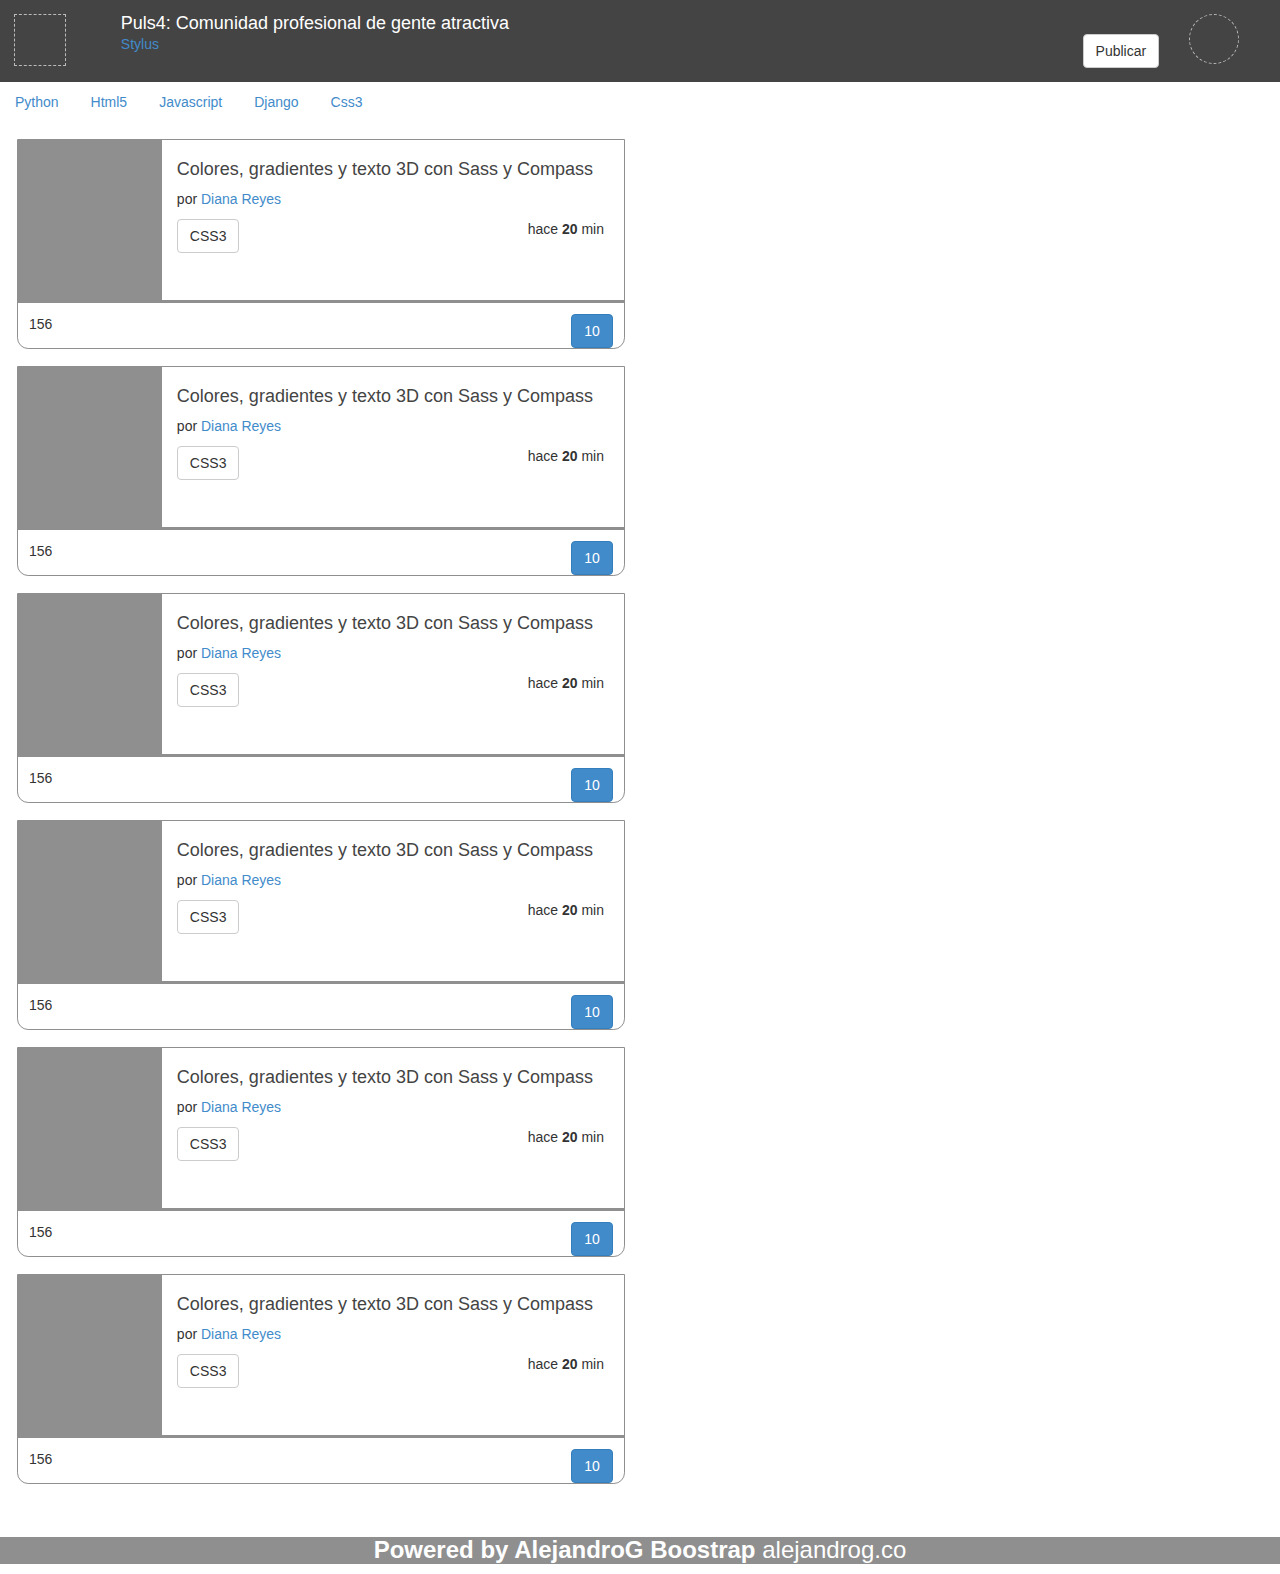
<file: index.html>
<!DOCTYPE html>
<html lang="es">
    <head>
        <meta charset="utf-8" />
        <meta name="viewport" 
		content="width=device-width, initial-scale=1, maximum-scale=1" />
        <title>Puls4: Comunidad para gente atractiva y millonaria</title>
        <meta name="description" content="">
        <link rel="stylesheet" href="bootstrap.css">
        <link rel="stylesheet" href="puls4.css" />  
    </head>
    <body>
        <header class="row">
            <div class="logo col-xs-1">
                <figure></figure>
            </div>
            <div class="titular col-xs-10">
			<h1 class="titulo">
				Puls4: Comunidad profesional de gente atractiva
			</h1>
			<div>
				<a class="filtro" href="#">
					Stylus
				</a>
				<a class="publicar pull-right btn btn-default" href="#">
					Publicar
				</a>
			</div>
			</div>
            <div class="usuario col-xs-1">
                <figure class="avatar">
                    
                </figure>
                <a class="flecha" href="#">
                </a>
            </div>
        </header>
        <nav id ="navigation">
            <ul class="menu nav nav-pills">
                <li>
                    <a href="#">Python</a>
                </li>
                <li>
                    <a href="#">Html5</a>
                </li>
                <li>
                    <a href="#">Javascript</a>
                </li>
                <li>
                    <a href="#">Django</a>
                </li>
                <li>
                    <a href="#">Css3</a>
                </li>
            </ul>
        </nav>
        <section class="posts row">
        	<div class="col-sm-6">
	    		<article class="post">
		            <div class="descripcion row">
		                <figure class="imagen col-xs-3">
		                    
		                </figure>
		                <div class="detalles col-xs-9">
		                    <h2 class="titulo">
		                        Colores, gradientes y texto 3D con Sass y Compass
		                    </h2>
		                    <p class="autor">
		                        por <a href="#">Diana Reyes</a>
		                    </p>
		                    <a class="tag btn btn-default" href="#">CSS3</a>
		                    <p class="fecha pull-right">hace <strong>20</strong> min</p>
		                </div>
		            </div>
		            <div class="acciones">
		                <div class="votos">
		                    <a class="up" href="#"></a>
		                    <span class="total pull-left">156</span>
		                    <a class="down" href="#"></a>
		                </div>
		                <div class="datos">
		                    <a class="comentarios pull-right btn btn-primary" href="#">
		                        10
		                    </a>
		                    <a class="estrellita" href="#"></a>
		                </div>
		            </div>	
	        	</article>
	        	<article class="post">
		            <div class="descripcion row">
		                <figure class="imagen col-xs-3">
		                    
		                </figure>
		                <div class="detalles col-xs-9">
		                    <h2 class="titulo">
		                        Colores, gradientes y texto 3D con Sass y Compass
		                    </h2>
		                    <p class="autor">
		                        por <a href="#">Diana Reyes</a>
		                    </p>
		                    <a class="tag btn btn-default" href="#">CSS3</a>
		                    <p class="fecha pull-right">hace <strong>20</strong> min</p>
		                </div>
		            </div>
		            <div class="acciones">
		                <div class="votos">
		                    <a class="up" href="#"></a>
		                    <span class="total pull-left">156</span>
		                    <a class="down" href="#"></a>
		                </div>
		                <div class="datos">
		                    <a class="comentarios pull-right btn btn-primary" href="#">
		                        10
		                    </a>
		                    <a class="estrellita" href="#"></a>
		                </div>
		            </div>	
	        	</article>
	        	<article class="post">
		            <div class="descripcion row">
		                <figure class="imagen col-xs-3">
		                    
		                </figure>
		                <div class="detalles col-xs-9">
		                    <h2 class="titulo">
		                        Colores, gradientes y texto 3D con Sass y Compass
		                    </h2>
		                    <p class="autor">
		                        por <a href="#">Diana Reyes</a>
		                    </p>
		                    <a class="tag btn btn-default" href="#">CSS3</a>
		                    <p class="fecha pull-right">hace <strong>20</strong> min</p>
		                </div>
		            </div>
		            <div class="acciones">
		                <div class="votos">
		                    <a class="up" href="#"></a>
		                    <span class="total pull-left">156</span>
		                    <a class="down" href="#"></a>
		                </div>
		                <div class="datos">
		                    <a class="comentarios pull-right btn btn-primary" href="#">
		                        10
		                    </a>
		                    <a class="estrellita" href="#"></a>
		                </div>
		            </div>	
	        	</article>
	        	<article class="post">
		            <div class="descripcion row">
		                <figure class="imagen col-xs-3">
		                    
		                </figure>
		                <div class="detalles col-xs-9">
		                    <h2 class="titulo">
		                        Colores, gradientes y texto 3D con Sass y Compass
		                    </h2>
		                    <p class="autor">
		                        por <a href="#">Diana Reyes</a>
		                    </p>
		                    <a class="tag btn btn-default" href="#">CSS3</a>
		                    <p class="fecha pull-right">hace <strong>20</strong> min</p>
		                </div>
		            </div>
		            <div class="acciones">
		                <div class="votos">
		                    <a class="up" href="#"></a>
		                    <span class="total pull-left">156</span>
		                    <a class="down" href="#"></a>
		                </div>
		                <div class="datos">
		                    <a class="comentarios pull-right btn btn-primary" href="#">
		                        10
		                    </a>
		                    <a class="estrellita" href="#"></a>
		                </div>
		            </div>	
	        	</article>
	        	<article class="post">
		            <div class="descripcion row">
		                <figure class="imagen col-xs-3">
		                    
		                </figure>
		                <div class="detalles col-xs-9">
		                    <h2 class="titulo">
		                        Colores, gradientes y texto 3D con Sass y Compass
		                    </h2>
		                    <p class="autor">
		                        por <a href="#">Diana Reyes</a>
		                    </p>
		                    <a class="tag btn btn-default" href="#">CSS3</a>
		                    <p class="fecha pull-right">hace <strong>20</strong> min</p>
		                </div>
		            </div>
		            <div class="acciones">
		                <div class="votos">
		                    <a class="up" href="#"></a>
		                    <span class="total pull-left">156</span>
		                    <a class="down" href="#"></a>
		                </div>
		                <div class="datos">
		                    <a class="comentarios pull-right btn btn-primary" href="#">
		                        10
		                    </a>
		                    <a class="estrellita" href="#"></a>
		                </div>
		            </div>	
	        	</article>
	        	<article class="post">
		            <div class="descripcion row">
		                <figure class="imagen col-xs-3">
		                    
		                </figure>
		                <div class="detalles col-xs-9">
		                    <h2 class="titulo">
		                        Colores, gradientes y texto 3D con Sass y Compass
		                    </h2>
		                    <p class="autor">
		                        por <a href="#">Diana Reyes</a>
		                    </p>
		                    <a class="tag btn btn-default" href="#">CSS3</a>
		                    <p class="fecha pull-right">hace <strong>20</strong> min</p>
		                </div>
		            </div>
		            <div class="acciones">
		                <div class="votos">
		                    <a class="up" href="#"></a>
		                    <span class="total pull-left">156</span>
		                    <a class="down" href="#"></a>
		                </div>
		                <div class="datos">
		                    <a class="comentarios pull-right btn btn-primary" href="#">
		                        10
		                    </a>
		                    <a class="estrellita" href="#"></a>
		                </div>
		            </div>	
	        	</article>            
           	</div>    
        </section>
        <footer class="text-center">
            <h3>
                <strong>Powered by AlejandroG Boostrap</strong>
                <span class="pie">
                    alejandrog.co
                </span>
            </h3>
        </footer>
        <script>
			function log(texto) {
        	console.log(texto);
        	return texto;
        }

        var persona = {}
        persona.nombre = "Daniel";
        persona.edad = 35
        persona.pais = {
        	nombre : "Colombia",
        	codigo: "COL",
        	numero : 54,
        };

        
        log(persona);
        </script>
    </body>
</html>
</file>
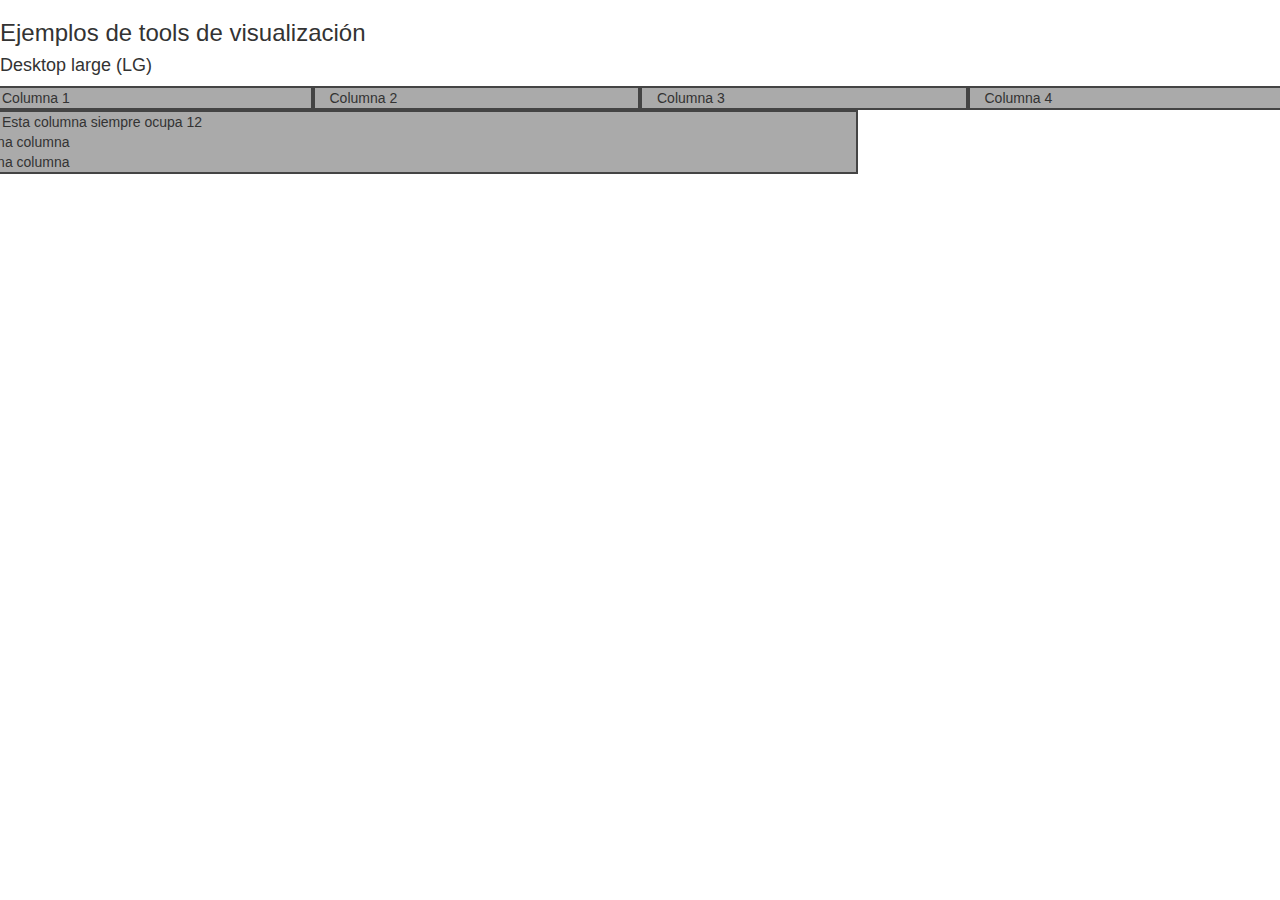
<file: Grid.html>
<!doctype html>
<html lang="en">
<head>
    <meta charset="UTF-8">
    <meta name="viewport" content="width=device-width, user-scalable=no">
    <title>Ejemplo con grids</title>
    <link rel="stylesheet" href="bootstrap.css">
    <link rel="stylesheet" href="grid.css">
</head>
<body>
    <h3>Ejemplos de tools de visualización</h3>
    <h4 class="visible-lg">Desktop large (LG)</h4>
    <h4 class="visible-md">Desktop midium (MD)</h4>
    <h4 class="visible-sm">Tablets (SM)</h4>
    <h4 class="visible-xs">Phones (XS)</h4>

    <div class="contenedor row">
        <div class="col col-lg-3 col-sm-6">Columna 1</div>
        <div class="col col-lg-3 col-sm-6">Columna 2</div>
        <div class="col col-lg-3 col-sm-6">Columna 3</div>
        <div class="col col-lg-3 col-sm-6">Columna 4</div>
    </div>
        
    <div class="contenedor row">
        <div class="col col-xs-8">
            Esta columna siempre ocupa 12
            <div class="contenedor row">
                <div class="col-col-xs-6">Una columna</div>
                <div class="col-col-xs-6">Una columna</div>
            </div>
        </div>
    </div>

</body>
</html>
</file>
<file: puls4.css>
footer {
  background-color: #8f8f8f;
  color: #fff;
  paddingl: 1em;
}
header {
  background-color: #444;
  color: #fff;
  padding: 1em;
}
header h1 {
  font-size: 18px;
  font-wight: normal;
  margin: 0;
  padding: 0;
}
header .logo figure {
  border: 1px dashed #bbb;
  height: 52px;
  width: 52px;
}
header .usuario .avatar {
  border: 1px dashed #bbb;
  border-radius: 50%;
  height: 50px;
  width: 50px;
}
section {
  padding: 1.2em;
}
section article {
  border: 1px solid #8f8f8f;
  border-bottom-left-radius: 0.8em;
  border-bottom-right-radius: 0.8em;
  margin-bottom: 1.2em;
  overflow: hidden;
}
section article figure {
  background-color: #8f8f8f;
  height: 160px;
  width: 120px;
}
section article h2 {
  color: #444;
  font-size: 18px;
}
section article .acciones {
  border-top: 3px solid #8f8f8f;
  min-height: 3em;
  padding: 0.8em;
}
section article .fecha {
  position: relative;
  right: 20px;
}
</file>
<file: grid.css>
#contenedor {
  background-color: #ddd;
  padding: 1em;
}
.col {
  background-color: #aaa;
  border: 2px solid #444;
}
</file>
